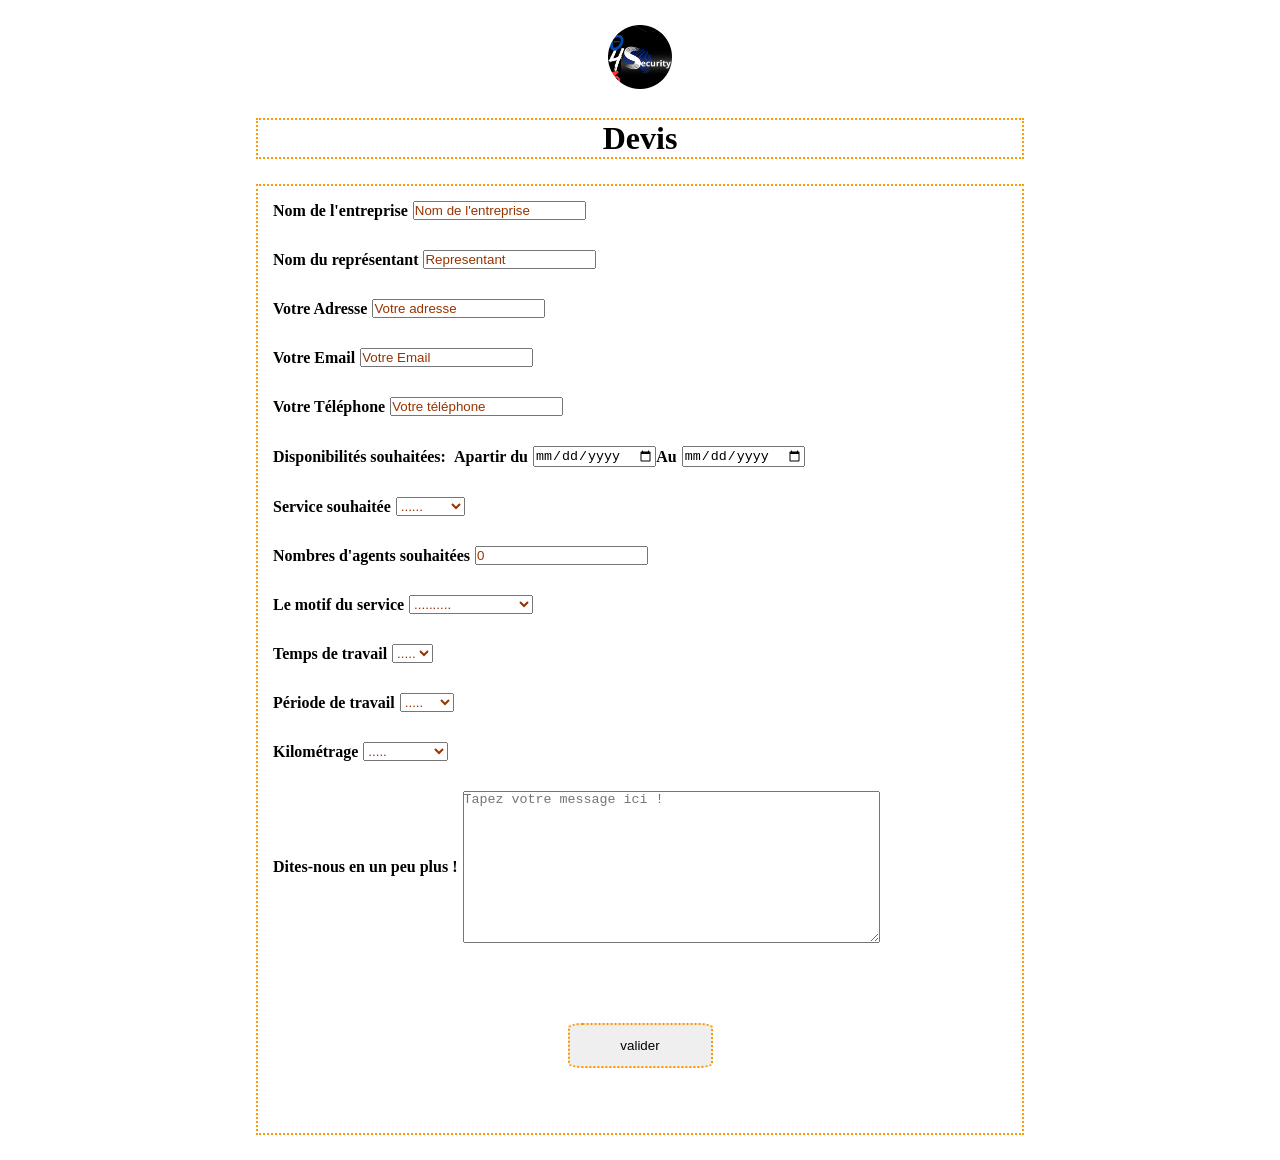
<file: devis/index.html>
<!DOCTYPE html>
<html lang="en">

<head>
    <meta charset="UTF-8">
    <meta name="viewport" content="width=device-width, initial-scale=1.0">
    <link rel="stylesheet" href="style.css">
    <title>Formulaire devis</title>
</head>

<body>
    <header>
        <div class="lo"><img src="images/logo-secu-circle.png" alt="" width="5%" height="10%"></div>
    </header>

    <main>
        <h1>Devis</h1>
        <form action="" method="post" class="formulaire-devis">
            <p><label for="entreprise">
                    Nom de l'entreprise
                </label>
                <input type="text" name="entreprise" id="entreprise" placeholder="Nom de l'entreprise" required>
            </p>

            <p>
                <label for="representant">
                    Nom du représentant
                </label>
                <input type="text" name="representant" id="representant" placeholder="Representant" required>
            </p>
            <p>
                <label for="adresse">
                    Votre Adresse
                </label>
                <input type="texte" name="adresse" id="adresse" placeholder="Votre adresse" required>
            </p>
            <p><label for="email">
                    Votre Email
                </label>
                <input type="email" name="email" id="email" placeholder="Votre Email" required>
            </p>



            <p> <label for="tel">
                    Votre Téléphone
                </label>
                <input type="tel" name="tel" id="tel" placeholder="Votre téléphone" required>
            </p>

            <p><label for="debut">
                    <span class="dispo">Disponibilités souhaitées:</span>
                    Apartir du
                </label>
                <input type="date" name="debut" id="debut" placeholder="Date de début" required>
                <label for="fin">
                    Au
                </label>
                <input type="date" name="fin" id="fin" placeholder="Date de fin" required>
            </p>

            <p><label for="service">
                    Service souhaitée
                </label>
                <select name="service" id="service">
                    <option value="NADA">......</option>
                    <option value="APS">APS</option>
                    <option value="SSIAP1">SSIAP1</option>
                    <option value="SSIAP2">SSIAP2</option>
                    <option value="SSIAP3">SSIAP3</option>
                    <option value="MIXTE">Mixte</option>
                </select>
            </p>
            <!-- mixte -->
            <div class="mixte">
                <p><label for="quantite">
                        Nb Agents SSIAP1
                    </label>
                    <input type="number" name="quantite" id="quantite" placeholder="0" required>
                </p>
                <p><label for="quantite">
                        Nb Agents SSIAP2
                    </label>
                    <input type="number" name="quantite" id="quantite" placeholder="0" required>
                </p>

                <p><label for="quantite">
                        Nb Agents SSIAP3
                    </label>
                    <input type="number" name="quantite" id="quantite" placeholder="0" required>
                </p>

                <p><label for="quantite">
                        Nb Agents APS
                    </label>
                    <input type="number" name="quantite" id="quantite" placeholder="0" required>
                </p>
            </div>

            <p><label for="quantite">
                    Nombres d'agents souhaitées
                </label>
                <input type="number" name="quantite" id="quantite" placeholder="0" required>
            </p>

            <p><label for="motif">
                    Le motif du service
                </label>
                <select name="motif" id="motif">
                    <option value="nada">..........</option>
                    <option value="remplacement">Remplacement</option>
                    <option value="renforcement">Renforcement</option>
                    <option value="absence">Absence</option>
                    <option value="nouveau marché">Nouveau marché</option>
                    <option value="urgence">Urgence</option>
                </select>
            </p>

            <p><label for="vacation">
                    Temps de travail
                </label>
                <select name="vacation" id="vacation">
                    <option value="nada">.....</option>
                    <option value="4">4</option>
                    <option value="6">6</option>
                    <option value="8">8</option>
                    <option value="10">10</option>
                    <option value="12">12</option>
                </select>
            </p>
            <p><label for="vacation">
                    Période de travail
                </label>
                <select name="vacation" id="vacation">
                    <option value="nada">.....</option>
                    <option value="4">Jour</option>
                    <option value="6">Nuit</option>
                    <option value="8">Mixte</option>

                </select>
            </p>

            <p><label for="kilometrage">
                    Kilométrage
                </label>
                <select name="kilometrage" id="kilometrage">
                    <option value="nada">.....</option>
                    <option value="paris">Paris</option>
                    <option value="hors-paris">Hors Paris</option>
                    <option value="mixte">Mixte</option>

                </select>
            </p>
            <div class="mixte1">
                <p><label for="quantite">
                        Nb Agents sur Paris
                    </label>
                    <input type="number" name="quantite" id="quantite" placeholder="0" required>
                </p>
                <p><label for="quantite">
                        Nb Agents Hors Paris
                    </label>
                    <input type="number" name="quantite" id="quantite" placeholder="0" required>
                </p>
            </div>

            <p><label for="description">Dites-nous en un peu plus !</label>
                <textarea name="" id="description" cols="50" rows="10" placeholder="Tapez votre message ici !"
                    spellcheck></textarea>
            </p>
            <p class="submit"><input type="button" value="valider"></p>





        </form>
    </main>


</body>

</html>
</file>
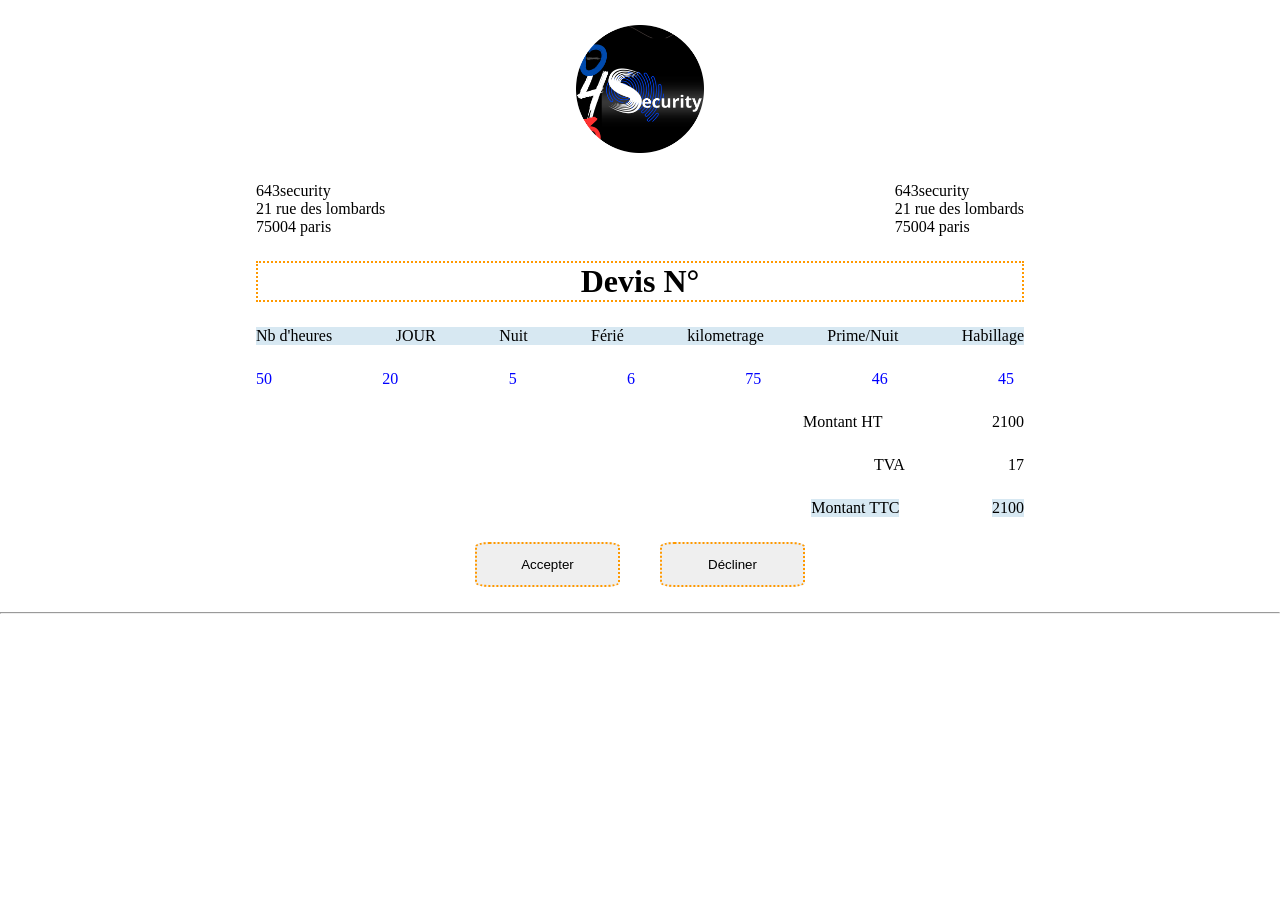
<file: devis/devis.html>
<!DOCTYPE html>
<html lang="en">

<head>
    <meta charset="UTF-8">
    <meta name="viewport" content="width=device-width, initial-scale=1.0">
    <link rel="stylesheet" href="style.css">
    <title>Devis</title>
</head>

<body>
    <div class="wrapper">
        <header>
            <div class="lo"><img src="images/logo-secu-circle.png" alt="" width="10%" height="10%"></div>
        </header>
        <div class="subheader">
            <div class="monent">643security <br>
                21 rue des lombards <br>
                75004 paris
            </div>
            <div class="sonent">
                643security <br>
                21 rue des lombards <br>
                75004 paris
            </div>
        </div>
        <main>
            <h1>Devis N°</h1>
            
                <div class="contain-item blue">
                    <p class="item">Nb d'heures</p>
                    <p class="item">JOUR</p>
                    <p class="item">Nuit</p>
                    <p class="item">Férié</p>
                    <p class="item">kilometrage</p>
                    <p class="item"> Prime/Nuit</p>
                    <p class="item">Habillage</p>
                </div>
                <div class="contain-item blue1">
                    <p class="item"> 50</p>
                    <p class="item">20</p>
                    <p class="item">5</p>
                    <p class="item">6</p>
                    <p class="item">75</p>
                    <p class="item"> 46</p>
                    <p class="item">45</p>
                </div>

            
            
            <div class="contain-item">
                <p class="item"></p>
                <p class="item"></p>
                <p class="item"></p>
                <p class="item"></p>
                <p class="item"></p>
                <p class="item">Montant HT</p>
                <p class="item"> 2100</p>
            </div>
            <div class="contain-item">
                <p class="item"></p>
                <p class="item"></p>
                <p class="item"></p>
                <p class="item"></p>
                <p class="item"></p>
                <p class="item"> </p>
                <p class="item">TVA</p>
                <p class="item"> 17</p>

            </div>
            <div class="contain-item">
                <p class="item"></p>
                <p class="item"></p>
                <p class="item"></p>
                <p class="item"></p>
                <p class="item"></p>
                <p class="item"> </p>

                <p class="item blue">Montant TTC</p>
                <p class="item blue"> 2100</p>


            </div>
            <div class="but">
                <button class="green">Accepter</button>
                <button class="red">Décliner</button>
            </div>
            <hr>
        </main>
    </div>
</body>

</html>
</file>
<file: devis/style.css>
* {
    margin: 0;
    padding: 0;
    box-sizing: border-box;
}
header{  
    
    margin: 25px auto;
    text-align: center;

}

h1 {
    text-align: center;
    font-weight: bold;
}

.formulaire-devis,
h1 {
    width: 60%;
    max-width: 1250px;
    margin: 25px auto;
    border: 2px dotted #f90;

}

.formulaire-devis label {

    font-weight: bold;
    margin-right: 5px;
}

.formulaire-devis select,
.formulaire-devis input::placeholder {


    color: #983400;
}

.formulaire-devis p {
    display: flex;
    justify-content: flex-start;
    align-items: center;
    padding: 15px;
}

.formulaire-devis textarea {
    color: #983400;

}

.dispo {
    margin-right: 5px;
}

.submit input {
    margin: 50px auto;
    width: 145px;
    height: 45px;
    border: 2px dotted #f90;
    border-radius: 10%;
}

.submit input:hover {
    background-color: cornflowerblue;
    font-weight: bold;
    color: blue;
    text-transform: uppercase;
    cursor: pointer;

}

.mixte,
.mixte1 {
    display: none;
    color: blue;
    background-color: cornflowerblue;
    width: 40%;
}

.wrapper {
    margin: 25px auto;
}

.subheader,
.contain-item {
    display: flex;
    justify-content: space-between;
    align-items: center;
    margin: 25px auto;
    width: 60%;
}



.but {
    display: flex;
    justify-content: center;
    margin: 25px auto;
    width: 60%;
}

button {
    margin: 0 20px;

    width: 145px;
    height: 45px;
    border: 2px dotted #f90;
    border-radius: 10%;
}

.green:hover {
    background-color: aquamarine;
    color: black;
    font-weight: bold;
    cursor: pointer;
}

.red:hover {
    background-color: red;
    color: black;
    font-weight: bold;
    cursor: pointer;
}

.blue {   
    background-color: #d7e8f2;    
}
.blue1 {
    display: flex;    
    color: blue; 
    padding-right: 10px;
    
}
</file>
